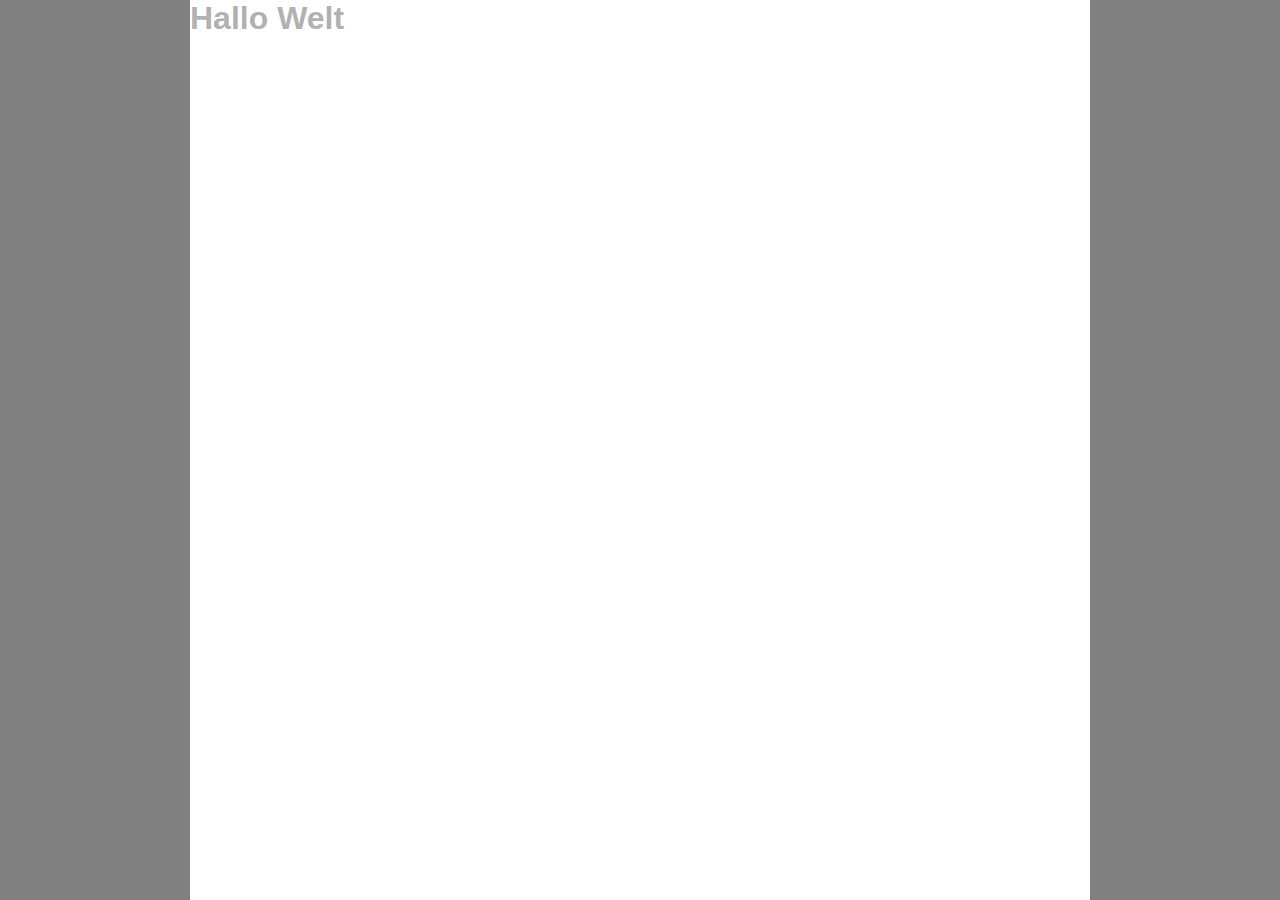
<file: index.html>
<html>
<head>
        <link rel="stylesheet" type="text/css" href="css/style.css">
        <script type="text/javascript" src="js/jquery-1.7.2.min.js"></script>
        <script type="text/javascript">
                $(document).ready(function () {

                        // the main content wrapper
                        var wrapper = $("#wrapper");

                        var heading = $("#heading");

                        heading.css({color: "red"});
                        heading.fadeTo('slow', 0.3, function() {
                                console.log("Animation finished")
                                heading.css({color: "black"});
                        });

                });
        </script>
</head>
<body>

<div id="wrapper">
        <h1 id="heading">Hallo Welt</h1>
</div>

</body>
</html>
</file>
<file: css/style.css>
body {
margin:0;
padding: 0;
background: gray;
text-align: center;
font-family: arial;
}

#wrapper {
	margin-left:auto;
	margin-right:auto;
	width: 900px;
	height: 100%;
	background: white;
	text-align:left;
}
</file>
